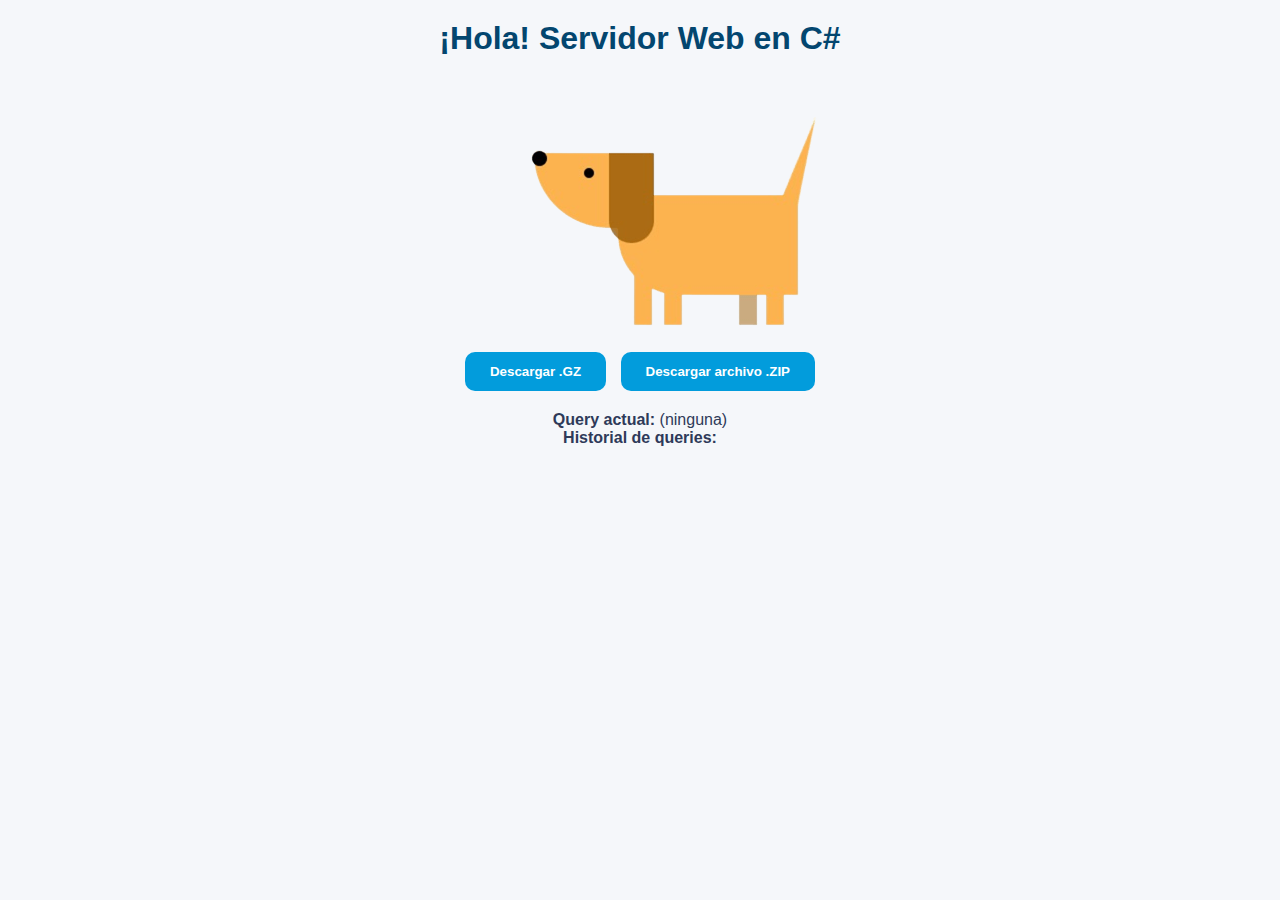
<file: wwwroot/index.html>
<!DOCTYPE html>
<html lang="es">
<head>
    <meta charset="UTF-8">
    <title>Servidor Web - Panel Interactivo</title>
    <link rel="stylesheet" href="style.css">
</head>
<body>
    <h1>¡Hola! Servidor Web en C#</h1>

    <!-- Imagen -->
    <img src="_con.png" alt="Un perrito">

    <!-- Botones de descarga -->
    <div class="buttons-container">
        <button id="btnGzip" onclick="download('gzip', this)">Descargar .GZ</button>
        <button id="btnSiteZip" onclick="download('sitezip', this)">Descargar archivo .ZIP</button>
    </div>

    <!-- Área para mostrar query -->
    <div id="queryDisplay">
        <strong>Query actual:</strong> <span id="currentQuery">(ninguna)</span>
        <div id="history">
            <strong>Historial de queries:</strong>
            <ul id="queryHistory"></ul>
        </div>
    </div>

    <script>
        const currentQueryEl = document.getElementById('currentQuery');
        const historyEl = document.getElementById('queryHistory');

        function download(type, button) {
            const query = `?download=${type}`;
            currentQueryEl.textContent = query;

            const li = document.createElement('li');
            li.textContent = query;
            historyEl.appendChild(li);

            document.querySelectorAll('.buttons-container button').forEach(b => b.classList.remove('active'));
            button.classList.add('active');

            history.replaceState({}, '', query);
            window.location.href = query;
        }

        window.addEventListener('load', () => {
            const qs = window.location.search;
            if (qs) {
                currentQueryEl.textContent = qs;
                const li = document.createElement('li');
                li.textContent = qs;
                historyEl.appendChild(li);

                if (qs.includes('gzip')) document.getElementById('btnGzip').classList.add('active');
                if (qs.includes('zip')) document.getElementById('btnZip').classList.add('active');
                if (qs.includes('sitezip')) document.getElementById('btnSiteZip').classList.add('active');
            }
        });
    </script>
</body>
</html>
</file>
<file: wwwroot/style.css>
/* Reset y fuente */
* { box-sizing: border-box; margin: 0; padding: 0; }
body {
    font-family: 'Segoe UI', Tahoma, Geneva, Verdana, sans-serif;
    background: #f5f7fa; /* gris muy claro */
    color: #2E3A59; /* azul oscuro suave */
    text-align: center;
}

/* Encabezados */
h1 { color: #03466F; margin: 20px 0; } /* azul profundo */
h2 { color: #029CDC; margin-bottom: 10px; } /* celeste vibrante */
h3 { margin-top: 15px; color: #2E3A59; }

/* Imágenes con etiqueta */
.images {
    display: flex;
    justify-content: center;
    flex-wrap: wrap;
    gap: 20px;
    margin-bottom: 30px;
}
.images figure {
    text-align: center;
}
.images img {
    width: 120px;
    border-radius: 12px;
    box-shadow: 0 4px 10px rgba(0,0,0,0.1);
    transition: transform 0.3s, box-shadow 0.3s;
}
.images img:hover {
    transform: scale(1.05);
    box-shadow: 0 8px 16px rgba(0,0,0,0.15);
}
.images figcaption {
    margin-top: 5px;
    font-weight: bold;
    color: #FFB703; /* naranja pastel */
}

/* Botones */
.buttons-container {
    margin: 15px 0;
}
.buttons-container button {
    padding: 12px 25px;
    margin: 5px;
    background: #029CDC; /* azul celeste */
    color: white;
    border: none;
    border-radius: 10px;
    cursor: pointer;
    font-weight: bold;
    transition: all 0.3s;
}
.buttons-container button:hover {
    background: #03466F; /* azul más oscuro */
}
.buttons-container button.active {
    background: #FFB703; /* naranja pastel */
    color: #03466F;
    box-shadow: 0 4px 10px rgba(0,0,0,0.2);
}

/* Contenedor de tarjetas de historial */
.card-container {
    display: flex;
    flex-direction: column;
    gap: 10px;
    margin-top: 10px;
}
.card {
    background: #ffffff;
    padding: 12px 15px;
    border-radius: 12px;
    box-shadow: 0 4px 10px rgba(0,0,0,0.1);
}
.card:hover {
    transform: translateY(-2px);
    box-shadow: 0 6px 12px rgba(0,0,0,0.15);
}

/* Query display */
.query-display {
    margin: 20px auto;
    max-width: 600px;
    text-align: left;
    background: #ffffff;
    padding: 20px;
    border-radius: 12px;
    box-shadow: 0 4px 10px rgba(0,0,0,0.1);
}

/* Footer */
footer {
    margin: 30px 0;
    color: #2E3A59;
}

/* Responsive */
@media (max-width: 600px) {
    .images img { width: 90px; }
    .buttons-container button { width: 100%; margin: 5px 0; }
    .query-display { width: 90%; }
}
</file>
